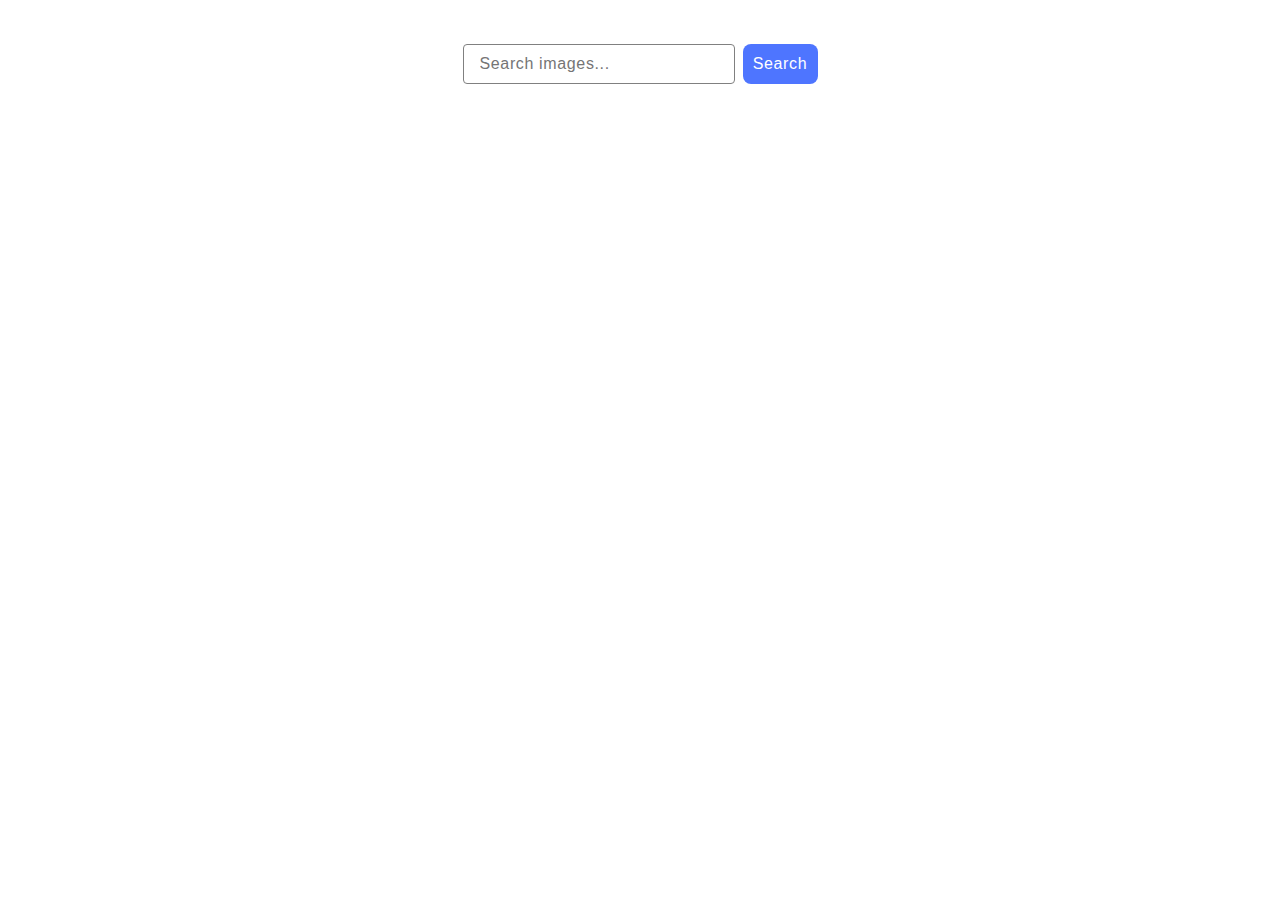
<file: src/index.html>
<!DOCTYPE html>
<html lang="en">

<head>
  <meta charset="UTF-8" />
  <meta name="viewport" content="width=device-width, initial-scale=1.0" />
  <link href="https://fonts.googleapis.com/css2?family=Montserrat:wght@400;500;600;700&display=swap" rel="stylesheet" />

  <link rel="stylesheet" href="./css/styles.css" />
  <title>Document</title>
</head>

<body>
  <div class="container">
    <form class="form">
      <label>
        <input type="search" name="search" class="input-search" placeholder="Search images..." />
      </label>

      <button type="submit" class="button">Search</button>
    </form>

    <ul class="gallery"></ul>

    <span class="loader"></span>
  </div>

  <script src="./main.js" type="module"></script>
</body>

</html>
</file>
<file: src/css/styles.css>
body {
  font-family: 'Montserrat', sans-serif;
  padding-top: 36px;
}

ul {
  list-style: none;
}

.form {
  display: flex;
  justify-content: center;
  gap: 8px;
}

.input-search {
  width: 272px;
  height: 40px;
  border-radius: 4px;
  padding-top: 8px;
  padding-left: 16px;
  padding-bottom: 8px;
  outline: none;
  border: 1px solid #808080;
  font-weight: 400;
  font-size: 16px;
  line-height: 150%;
  letter-spacing: 0.04em;
  color: #808080;
}

.input-search:hover {
  border-color: #000000;
}

.input-search:focus {
  border-color: #4e75ff;
}

.button {
  border-radius: 8px;
  width: 75px;
  height: 40px;
  border: none;
  background-color: #4e75ff;
  font-weight: 500;
  font-size: 16px;
  line-height: 150%;
  letter-spacing: 0.04em;
  color: #fff;
  cursor: pointer;
}

.button:hover {
  background-color: #6c8cff;
}

.gallery {
  display: flex;
  justify-content: center;
  flex-wrap: wrap;
  gap: 20px 24px;
}

.gallery-item {
  border: 1px solid #808080;
  transition: transform 250ms ease-in-out;
}

.info {
  display: flex;
  align-items: center;
  justify-content: center;
  gap: 30px;
}

.info p {
  text-align: center;
  margin-top: 4px;
  margin-bottom: 4px;
  font-weight: 400;
  font-size: 12px;
  line-height: 1.5;
  letter-spacing: 0.04em;
  color: #2e2f42;
}

.info-text {
  font-weight: 600;
  font-size: 12px;
  line-height: 1.3;
  letter-spacing: 0.04em;
  color: #2e2f42;
}

.gallery-item:hover {
  transform: scale(1.04);
}

.gallery-image {
  width: 360px;
  height: 200px;
}



@keyframes rotate {
  0% {
    transform: translate(-50%, -50%) rotateZ(0deg);
  }

  100% {
    transform: translate(-50%, -50%) rotateZ(360deg);
  }
}

@keyframes rotateccw {
  0% {
    transform: translate(-50%, -50%) rotate(0deg);
  }

  100% {
    transform: translate(-50%, -50%) rotate(-360deg);
  }
}

@keyframes spin {

  0%,
  100% {
    box-shadow: 0.2em 0px 0 0px currentcolor;
  }

  12% {
    box-shadow: 0.2em 0.2em 0 0 currentcolor;
  }

  25% {
    box-shadow: 0 0.2em 0 0px currentcolor;
  }

  37% {
    box-shadow: -0.2em 0.2em 0 0 currentcolor;
  }

  50% {
    box-shadow: -0.2em 0 0 0 currentcolor;
  }

  62% {
    box-shadow: -0.2em -0.2em 0 0 currentcolor;
  }

  75% {
    box-shadow: 0px -0.2em 0 0 currentcolor;
  }

  87% {
    box-shadow: 0.2em -0.2em 0 0 currentcolor;
  }
}
</file>
